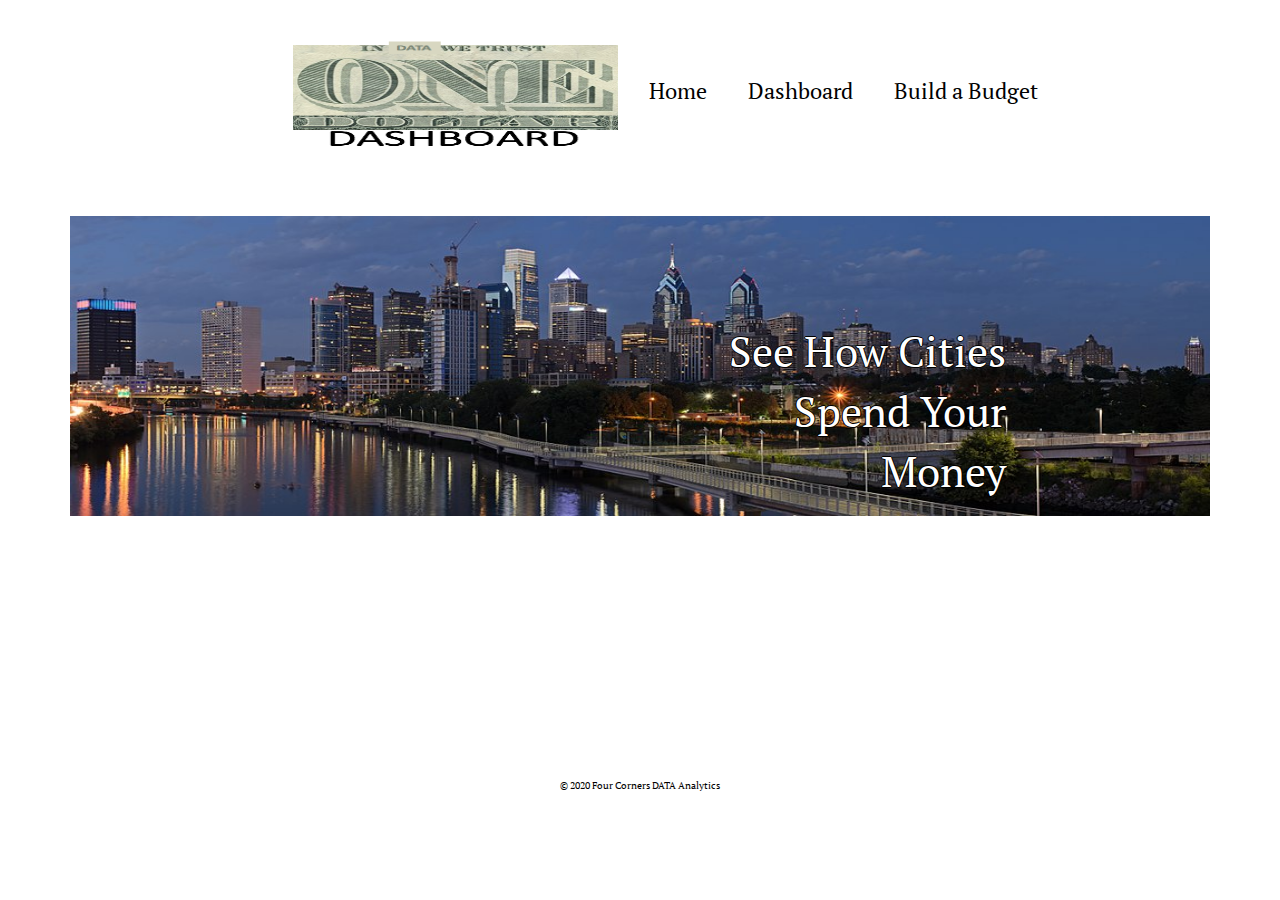
<file: index.html>
<!DOCTYPE html>
<html lang="en">

<head>
  <link rel="icon" href="images/logo.png">
  <!-- Global site tag (gtag.js) - Google Analytics -->
  <script async src="https://www.googletagmanager.com/gtag/js?id=UA-99359926-4"></script>
  <script>
    window.dataLayer = window.dataLayer || [];

    function gtag() {
      dataLayer.push(arguments);
    }
    gtag('js', new Date());
    gtag('config', 'UA-99359926-8');
  </script>


  <title>One Dollar Dashboard | About Us</title>

  <meta charset="UTF-8">
  <meta name="viewport" content="width=device-width, initial-scale=1">
  <meta name="description" content="One Dollar Dashboard allows people to
    see how much of their city's budget is allocated to categories relative to spending on the police.">
  <link rel="stylesheet" href="css/style.css" />
  <script src="https://ajax.googleapis.com/ajax/libs/jquery/3.3.1/jquery.min.js"></script>
  <link rel="stylesheet" href="https://cdnjs.cloudflare.com/ajax/libs/font-awesome/4.7.0/css/font-awesome.min.css">
  <link rel="stylesheet" href="https://maxcdn.bootstrapcdn.com/bootstrap/3.3.7/css/bootstrap.min.css">
  <script src="https://maxcdn.bootstrapcdn.com/bootstrap/3.3.7/js/bootstrap.min.js"></script>
  <link href='//fonts.googleapis.com/css?family=PT+Sans+Narrow:400,700%7CPT+Serif:400,700,400italic' rel='stylesheet' type='text/css'>

</head>

<body>
  <div class="wrap"></div>
  <nav>
    <ul>
      <li><a href="index.html"><img src="images/logo.png" id="logo"></a></li>
      <li><a href='index.html'>Home</a></li>
      <li><a href='dashboard.html'>Dashboard</a></li>
      <li><a href='budget.html'>Build a Budget</a></li>
    </ul>
  </nav>



  <div id="main" role="main">


    <br>
    <div class="container">
      <img src="images/philly_skyline.jpg" style="width:100%;" height="300px">
      <div class="centered">See How Cities Spend Your Money</div>
      <br>

    <footer>
      <p class="copyright">&copy; 2020 Four Corners DATA Analytics</p>
    </footer>
</body>

</html>
</file>
<file: css/style.css>
* {
  box-sizing: border-box;
  font-family: "PT Serif", serif;
}

body {
  font-family: "PT Serif", serif;
  margin: 0;
}

.col {
  width: 100%;
  position: relative;
  text-align: center;
  padding: 20px;
  display: block;
  overflow: hidden;
}

/* Responsive layout - when the screen is less than 700px wide, make the two columns stack on top of each other instead of next to each other */

@media screen and (max-width: 700px) {
  .row {
    flex-direction: column;
  }
}

/* Responsive layout - when the screen is less than 400px wide, make the navigation links stack on top of each other instead of next to each other */

@media screen and (max-width: 400px) {
  .navbar a {
    float: none;
    width: 100%;
  }
}
.column {
  float: left;
  background-color: transparent !important;
}
.slidecontainer {
  width: 50%;
}


.sidebar {
  position: fixed;
  width: 20%;
  left: 0;
  padding-left: 20px;
  padding-top: 10px;
  padding-bottom: 10px;
}

.main {
  margin-left: 20%;
  width: 80%;
}

footer {
  position: relative;
  height: 300px;
  width: 100%;
  background-color: white;
  color: black
}

br {
   display: block;
   margin: 1px 0;
}
/* Clear floats after the columns */

.row:after {
  content: "";
  display: table;
  clear: both;
}


@media screen and (max-width: 670px) {
  .column {
    width: 100%;
  }
}

@media screen and (min-width: 671px) {
  .sidebar {
    width: 20%;
    padding-left: 20px;
    padding-top: 10px;
    padding-bottom: 10px;
  }
  .main {
    width: 80%;
  }

  .crosswalk {
    width: 95%;
  }
   .chart-container {
    height: 400px !important;
  }
}


.slider {
  -webkit-appearance: none;
  width: 100%;
  height: 25px;
  background: #d3d3d3;
  outline: none;
  opacity: 0.7;
  -webkit-transition: .2s;
  transition: opacity .2s;
}

.slider:hover {
  opacity: 1;
}



.slider::-webkit-slider-thumb {
  -webkit-appearance: none;
  appearance: none;
  width: 25px;
  height: 25px;
  background: #4CAF50;
  cursor: pointer;
}

.slider::-moz-range-thumb {
  width: 25px;
  height: 25px;
  background: #4CAF50;
  cursor: pointer;
}

.button {
  background-color: #4f81bd;
  border: none;
  color: white;
  padding: 15px 32px;
  text-align: center;
  text-decoration: none;
  display: inline-block;
  font-size: 24px;
  margin: 4px 2px;
}

.button:hover {
  background-color: #4f81bd;
  color: white;
}

/* Container holding the image and the text */
.container {
  position: relative;
  text-align: center;
  color: white;
}

/* Centered text */
.centered {
  position: absolute;
  top: 25%;
  font-size: 42px;
  left: 75%;
  transform: translate(-75%, -25%);
  text-align: right;
  text-shadow: 1px 0 0 #000, 0 -1px 0 #000, 0 1px 0 #000, -1px 0 0 #000;
}

#logo {
  position: relative;
  top: 10px;
  left: 10px;
  width: 325px;
  height: 125px;
  overflow: hidden;
}


#body_part {
  position: relative;
  left: 25%;
}

p.copyright {
  position: absolute;
  width: 100%;
  color: black;
  line-height: 40px;
  font-size: 0.7em;
  text-align: center;
  bottom: 0;
}

nav {
  background-color: white;
  text-align: center;
  padding: 30px;
}

nav li {
  display: inline-block;
  margin: 0 8px;
  padding-top: 1px;
  list-style-type: none;
}

nav li a {
  font-size: 22px;
  color: black;
  padding: 11px;
  text-decoration: none;
}

nav li a:hover {
  background-color: white;
  color: black;
}
</file>
